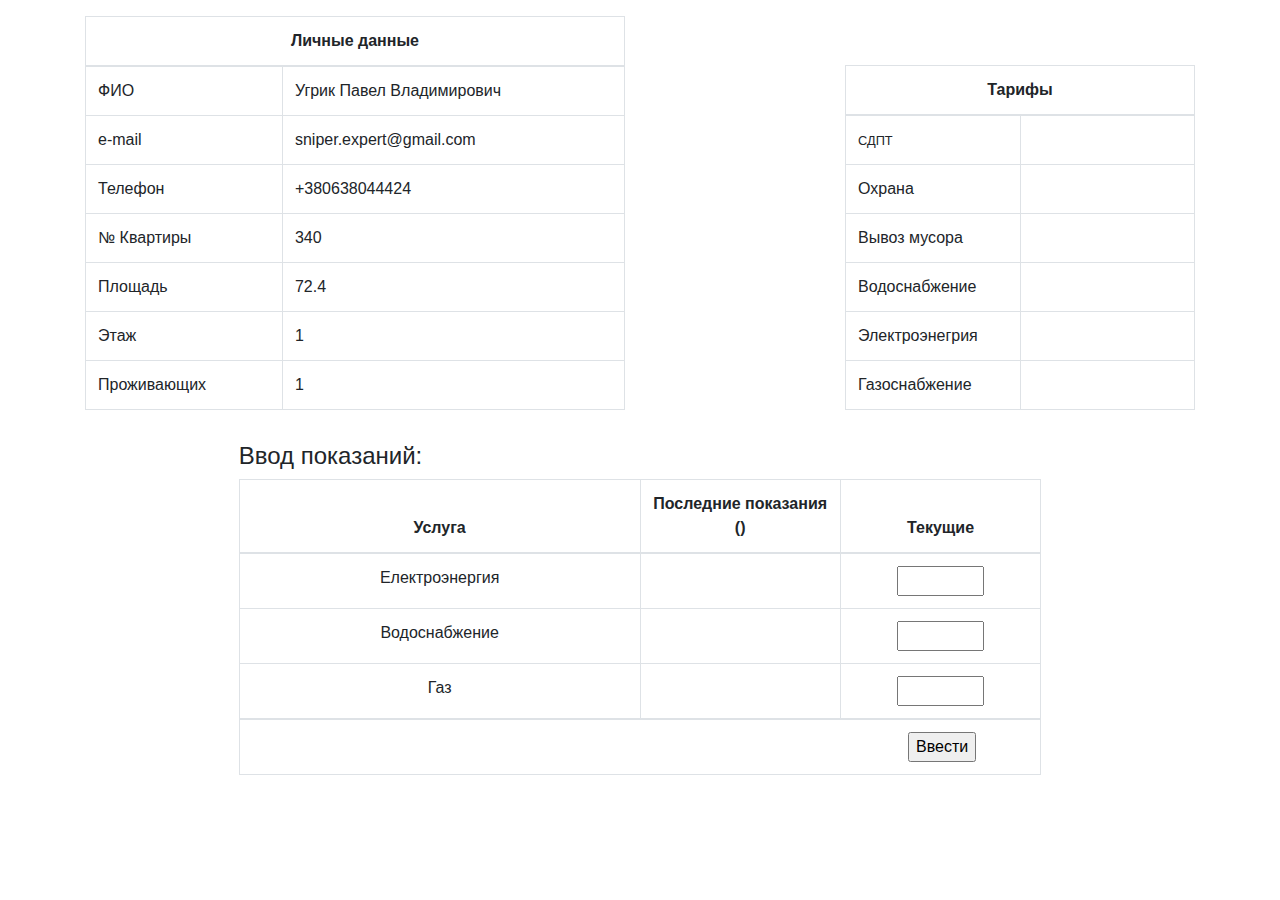
<file: src/main/resources/templates/index.html>
<!doctype html>
<html xmlns="http://www.w3.org/1999/xhtml" xmlns:th="https://www.thymeleaf.org"
      xmlns:sec="https://www.thymeleaf.org/extras/spring-security">
    <head>
        <meta charset="utf-8">
        <link rel="stylesheet" href="https://stackpath.bootstrapcdn.com/bootstrap/4.4.1/css/bootstrap.min.css" integrity="sha384-Vkoo8x4CGsO3+Hhxv8T/Q5PaXtkKtu6ug5TOeNV6gBiFeWPGFN9MuhOf23Q9Ifjh" crossorigin="anonymous">
        <title>Главная</title>
    </head>

    <body>
        <div class="container">
            <div th:insert="~{fragments :: navigation}"/>


            <div class="row justify-content-between my-3">
                <div class="col-6 align-content-start">
                    <table class="table table-bordered">
                        <thead>
                        <tr>
                            <th colspan="2" class="text-center">Личные данные</th>
                        </tr>
                        </thead>
                        <tbody>
                        <tr>
                            <td>ФИО</td>
                            <td>Угрик Павел Владимирович</td>
                        </tr>
                        <tr>
                            <td>e-mail</td>
                            <td>sniper.expert@gmail.com</td>
                        </tr>
                        <tr>
                            <td>Телефон</td>
                            <td>+380638044424</td>
                        </tr>
                        <tr>
                            <td>№ Квартиры</td>
                            <td><span th:text="${user.apartment}"/>340</td>
                        </tr>
                        <tr>
                            <td>Площадь</td>
                            <td><span th:text="${user.house_space}"/>72.4</td>
                        </tr>
                        <tr>
                            <td>Этаж</td>
                            <td><span th:text="${user.floor}"/>1</td>
                        </tr>
                        <tr>
                            <td>Проживающих</td>
                            <td><span th:text="${user.residents}"/>1</td>
                        </tr>
                        </tbody>
                    </table>
                </div>

                <div class="col-4 align-content-end">
                    <table class="table table-bordered">
                        <thead>
                        <tr>
                            <th colspan="2" class="text-center">Тарифы</th>
                        </tr>
                        </thead>
                        <tbody>
                        <tr>
                            <td class="w-50"><small>СДПТ</small></td>
                            <td><span th:if="${user.floor > 1}"><span th:text="${user.tarif.sdtp_high}"/></span>
                                <span th:if="${user.floor <= 1}"><span th:text="${user.tarif.sdpt_low}"/></span>
                            </td>
                        </tr>
                        <tr>
                            <td>Охрана</td>
                            <td><span th:text="${user.tarif.security}"/></td>
                        </tr>
                        <tr>
                            <td>Вывоз мусора</td>
                            <td><span th:text="${user.tarif.garbage}"/></td>
                        </tr>
                        <tr>
                            <td>Водоснабжение</td>
                            <td><span th:text="${user.tarif.water}"/></td>
                        </tr>
                        <tr>
                            <td>Электроэнегрия</td>
                            <td><span th:text="${user.tarif.electric}"/></td>
                        </tr>
                        <tr>
                            <td>Газоснабжение</td>
                            <td><span th:text="${user.tarif.gas}"/></td>
                        </tr>
                        </tbody>
                    </table>
                </div>
            </div>
            <form th:action="@{/input}" method="post" class="container w-75">
                <input type="hidden" name="id" th:value="${user.id}">
                <h4>Ввод показаний:</h4>
                <table class="table table-bordered text-center">
                    <thead>
                    <tr>
                        <th class="w-50">Услуга</th>
                        <th class="w-25">Последние показания<br>
                            (<span th:text="${user.update}"/>)
                        </th>
                        <th class="w-25">Текущие</th>
                    </tr>
                    </thead>
                    <tbody>
                    <tr>
                        <td>Електроэнергия</td>
                        <td><span th:text="${user.electric}"/></td>
                        <td><input class="w-50" type="text" name="electric_current"></td>
                    </tr>
                    <tr>
                        <td>Водоснабжение</td>
                        <td><span th:text="${user.water}"/></td>
                        <td><input class="w-50" type="text" name="water_current"></td>
                    </tr>
                    <tr>
                        <td>Газ</td>
                        <td><span th:text="${user.gas}"/></td>
                        <td><input class="w-50" type="text" name="gas_current"></td>
                    </tr>
                    </tbody>
                    <tfoor>
                        <tr>
                            <td colspan="3">
                                <div class="float-right mr-5 pr-1">
                                    <input type="submit" value="Ввести">
                                </div>
                            </td>
                        </tr>
                    </tfoor>
                </table>
            </form>
        </div>
        <script src="https://code.jquery.com/jquery-3.4.1.slim.min.js" integrity="sha384-J6qa4849blE2+poT4WnyKhv5vZF5SrPo0iEjwBvKU7imGFAV0wwj1yYfoRSJoZ+n" crossorigin="anonymous"></script>
        <script src="https://cdn.jsdelivr.net/npm/popper.js@1.16.0/dist/umd/popper.min.js" integrity="sha384-Q6E9RHvbIyZFJoft+2mJbHaEWldlvI9IOYy5n3zV9zzTtmI3UksdQRVvoxMfooAo" crossorigin="anonymous"></script>
        <script src="https://stackpath.bootstrapcdn.com/bootstrap/4.4.1/js/bootstrap.min.js" integrity="sha384-wfSDF2E50Y2D1uUdj0O3uMBJnjuUD4Ih7YwaYd1iqfktj0Uod8GCExl3Og8ifwB6" crossorigin="anonymous"></script>
    </body>
</html>
</file>
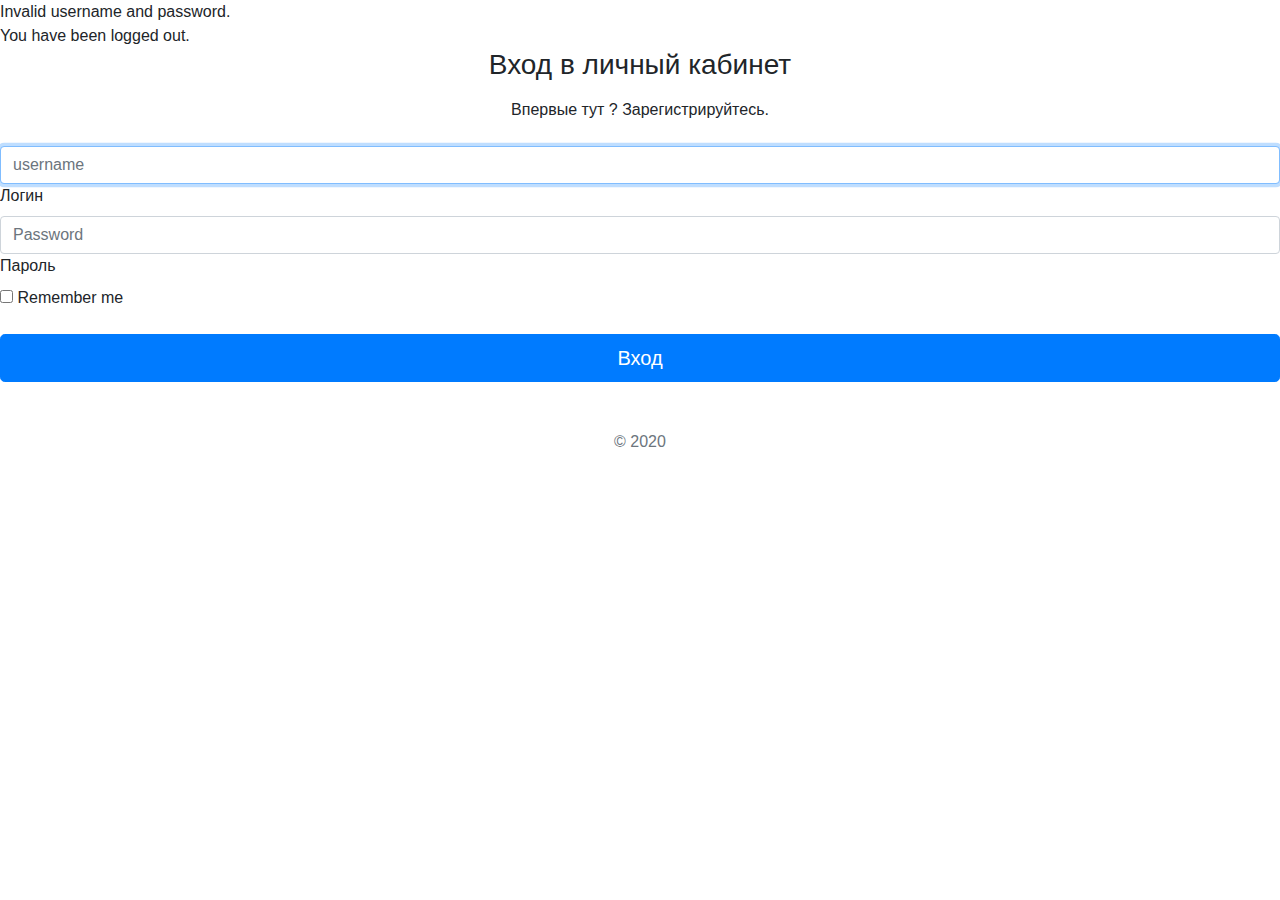
<file: src/main/resources/templates/login.html>
<!DOCTYPE html>
<html xmlns="http://www.w3.org/1999/xhtml" xmlns:th="https://www.thymeleaf.org"
      xmlns:sec="https://www.thymeleaf.org/thymeleaf-extras-springsecurity3">
    <head>
        <meta charset="utf-8">

        <title>Вход в личный кабинет</title>
            <link rel="stylesheet" href="https://stackpath.bootstrapcdn.com/bootstrap/4.4.1/css/bootstrap.min.css" integrity="sha384-Vkoo8x4CGsO3+Hhxv8T/Q5PaXtkKtu6ug5TOeNV6gBiFeWPGFN9MuhOf23Q9Ifjh" crossorigin="anonymous">
            <link th:href="@{/css/floating-labels.css}" rel="stylesheet" type="text/css">
    </head>

    <body>
        <div th:if="${param.error}">
            Invalid username and password.
        </div>
        <div th:if="${param.logout}">
            You have been logged out.
        </div>
        <form class="form-signin" th:action="@{/login}" method="post">
            <div class="text-center mb-4">
                <h1 class="h3 mb-3 font-weight-normal">Вход в личный кабинет</h1>
                <p>Впервые тут ? <a th:href="@{/registration}">Зарегистрируйтесь</a>.</p>
            </div>

            <div class="form-label-group">
                <input type="username" id="username" name="username" class="form-control" placeholder="username" required autofocus>
                <label for="username">Логин</label>
            </div>

            <div class="form-label-group">
                <input type="password" id="password" name="password"  class="form-control" placeholder="Password" required>
                <label for="password">Пароль</label>
            </div>

            <div class="checkbox mb-3">
                <label>
                    <input type="checkbox" value="remember-me"> Remember me
                </label>
            </div>
            <button class="btn btn-lg btn-primary btn-block" type="submit">Вход</button>
            <p class="mt-5 mb-3 text-muted text-center">&copy; 2020</p>
        </form>

    </body>
</html>
</file>
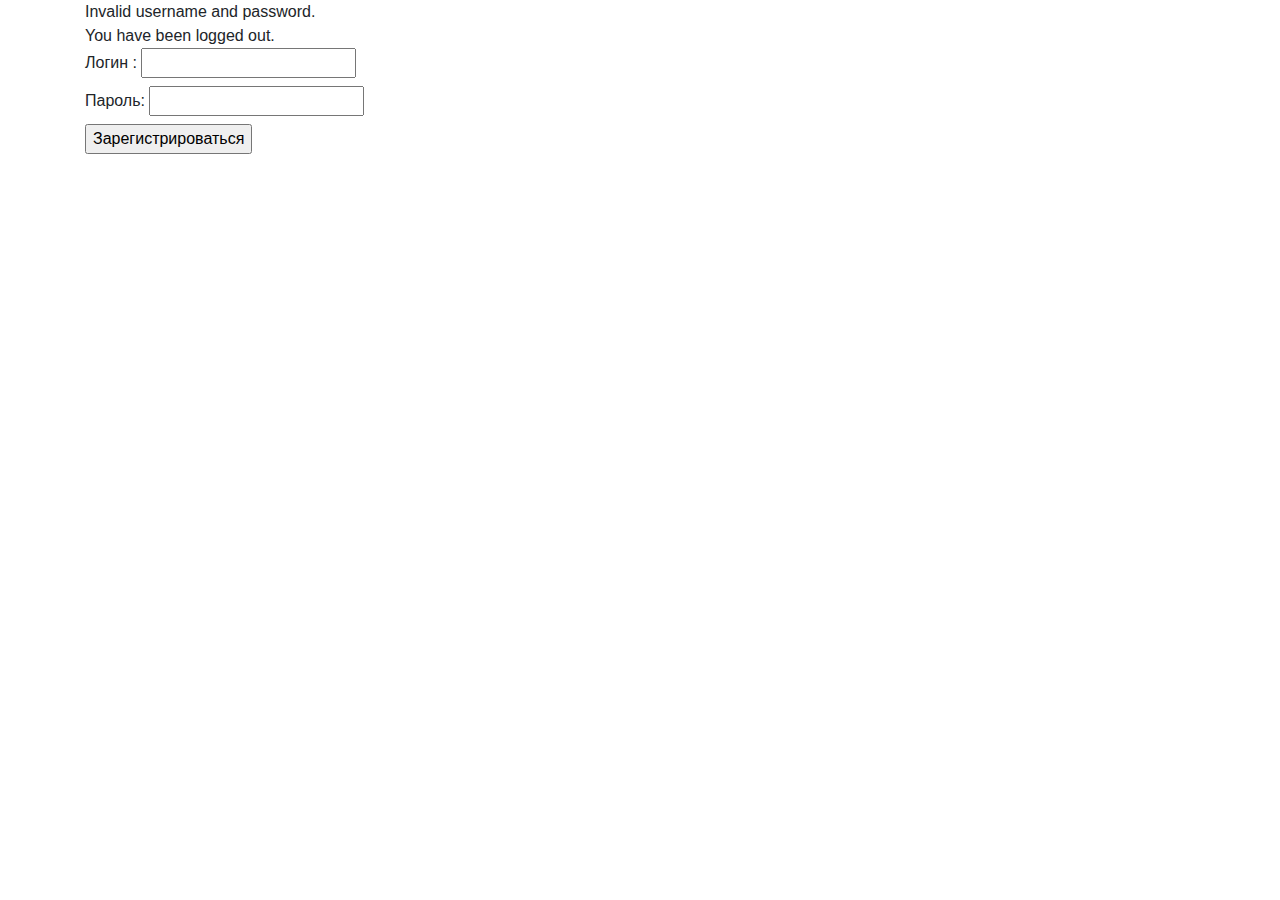
<file: src/main/resources/templates/registration.html>
<!DOCTYPE html>
<html xmlns="http://www.w3.org/1999/xhtml" xmlns:th="https://www.thymeleaf.org"
      xmlns:sec="https://www.thymeleaf.org/thymeleaf-extras-springsecurity3">
    <head>
        <title>Регистрация нового пользвователя</title>
        <link rel="stylesheet" href="https://maxcdn.bootstrapcdn.com/bootstrap/4.4.1/css/bootstrap.min.css">
    </head>
    <body>
        <div class="container">
            <div th:if="${param.error}">
                Invalid username and password.
            </div>
            <div th:if="${param.logout}">
                You have been logged out.
            </div>
            <form th:action="@{/registration}" method="post">
                <div><label> Логин : <input type="text" name="username"/> </label></div>
                <div><label> Пароль: <input type="password" name="password"/> </label></div>
                <div><input type="submit" value="Зарегистрироваться"/></div>
            </form>
        </div>

    </body>
</html>
</file>
